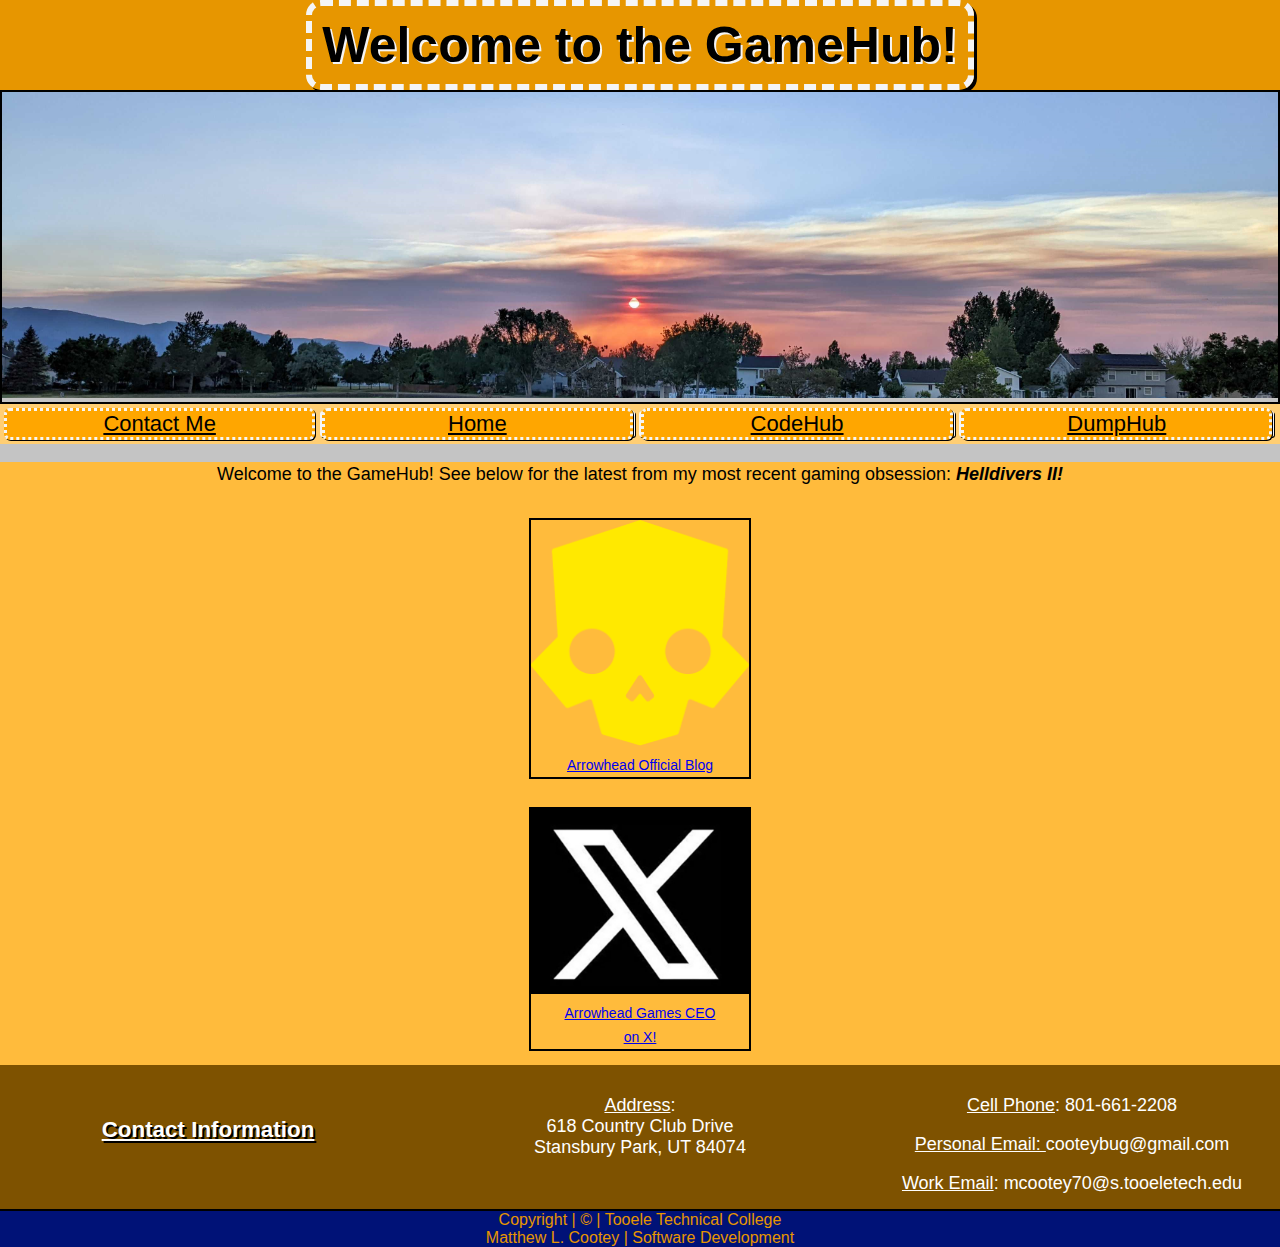
<file: index1.html>
<!DOCTYPE html>
<html lang="en">
<head>
    <link rel="stylesheet" href="Style/styles.css">
    <title>FunKooT->GameHub</title>
</head>
<body>
    <header><h1>Welcome to the GameHub!</h1></header>
    <section class="banner">
        <img src="Resources/Banner.png" alt="std_banner"> <!-- All html's will use this banner for the header -->
    </section>
    <nav class="altnav">
        <ul>
            <a href="#contactinfo"><li>Contact Me</li></a> <!-- Make this a hover container, brings you to the section at the bottom of the page with the information [Maybe have it 'focus' or select the section in case you are zoomed out] -->
            <a href="index.html"><li>Home</li></a> <!-- This will link to html that has some generic gaming stuff -->
            <a href="index2.html"><li>CodeHub</li></a> <!-- This will link to empty html projects that reference previous projects -->
            <a href="index3.html"><li>DumpHub</li></a> <!-- This will just list a couple ideas I have had in the past -->
        </ul>
    </nav>
    <main class="gamebio"> <!-- I'll have this function as a basic biography page, with linked keywords to the same navigation spaces as the nav-bar -->
        <article class="imghub1">
            <p>Welcome to the GameHub! See below for the latest from my most recent gaming obsession: <strong><em>Helldivers II!</em></strong></p>
            <section>
                <article>
                    <figure class="gamehub">
                        <a href="https://www.arrowheadgamestudios.com/blog/" target="_blank">
                            <img src="Resources/Helldivers2logo.png" alt="arrowhead blog" class="ghimg1">
                            <figcaption>
                                Arrowhead Official Blog
                            </figcaption>
                        </a>
                    </figure>
                </article>
                <article>
                    <figure class="gamehub">
                        <a href="https://twitter.com/pilestedt?lang=en" target="_blank">
                            <img src="Resources/XLogo.png" alt="ceo twitter" class="ghimg2">
                                <figcaption>
                                    Arrowhead Games CEO 
                                    <br>on X!</a>
                                </figcaption>
                        </a>
                    </figure>
                </article>
            </section>
        </article>
    </main>
    <section class="contactinfo"> <!-- This will be contact information / address; This will be where the 'contact' nav item will move the page to -->
        <h3><a id="contactinfo">Contact Information</a></h3>
        <p><u>Address</u>: 
            <br>618 Country Club Drive<br>Stansbury Park, UT 84074</p>
        <p><u>Cell Phone</u>: 801-661-2208</p>
        <p><u>Personal Email: </u>cooteybug@gmail.com</p>
        <p><u>Work Email</u>: mcootey70@s.tooeletech.edu</p>
    </section>
    <footer class="copyright">Copyright | © | Tooele Technical College<br>Matthew L. Cootey | Software Development</footer> <!-- Same Footer for each page -->
</body>
</html>


<!-- 
    1. Create basic home page
    2. Provide 1 img per page
-->
</file>
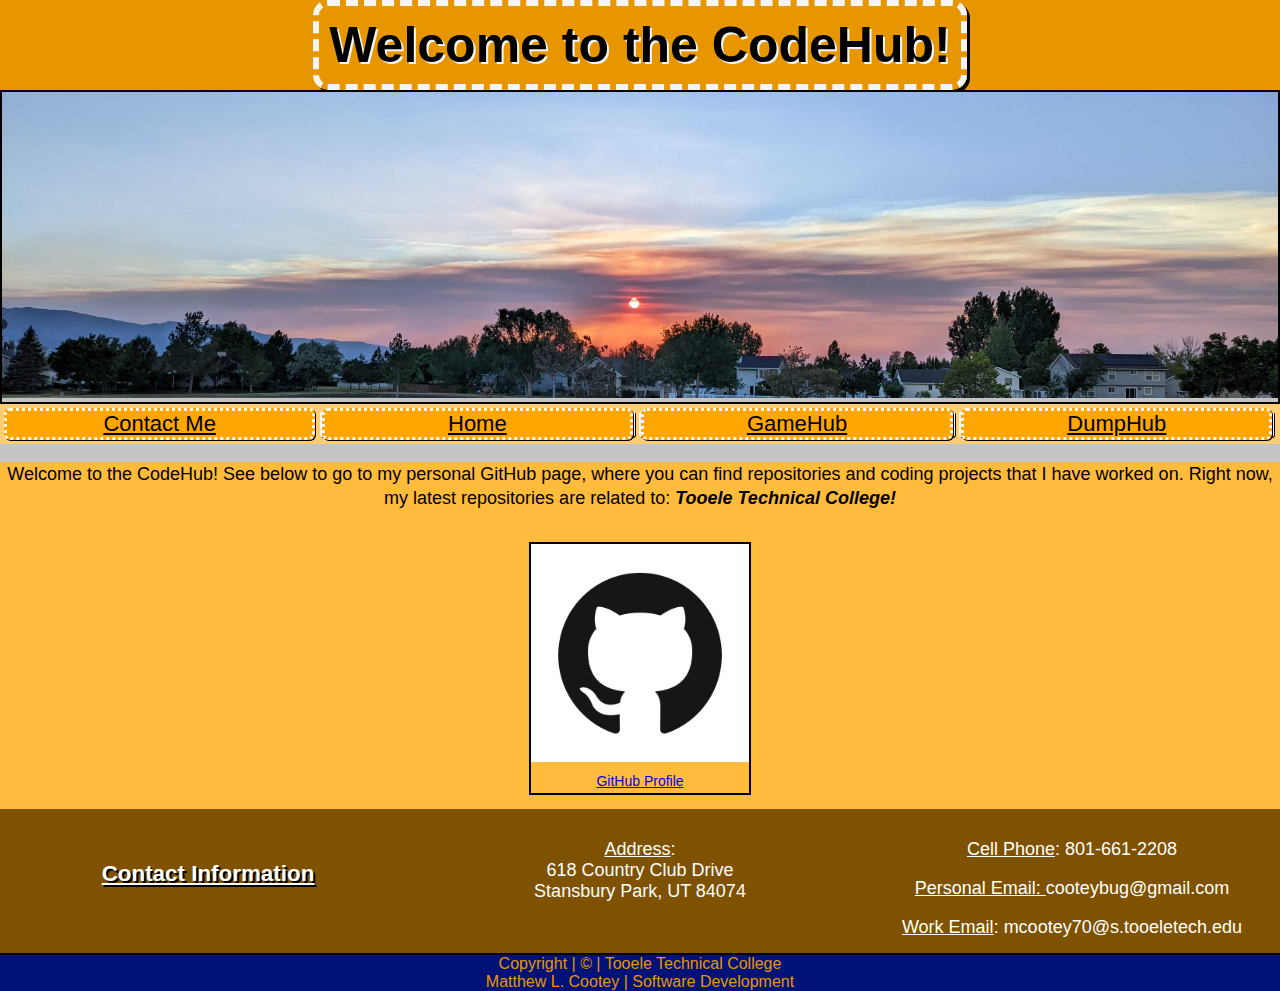
<file: index2.html>
<!DOCTYPE html>
<html lang="en">
<head>
    <link rel="stylesheet" href="Style/styles.css">
    <title>FunKooT->CodeHub</title>
</head>
<body>
    <header><h1>Welcome to the CodeHub!</h1></header>
    <section class="banner">
        <img src="Resources/Banner.png" alt="std_banner"> <!-- All html's will use this banner for the header -->
    </section>
    <nav class="altnav">
        <ul>
            <a href="#contactinfo"><li>Contact Me</li></a> <!-- Make this a hover container, brings you to the section at the bottom of the page with the information [Maybe have it 'focus' or select the section in case you are zoomed out] -->
            <a href="index.html"><li>Home</li></a> <!-- This will link to html that has some generic gaming stuff -->
            <a href="index1.html"><li>GameHub</li></a> <!-- This will link to empty html projects that reference previous projects -->
            <a href="index3.html"><li>DumpHub</li></a> <!-- This will just list a couple ideas I have had in the past -->
        </ul>
    </nav>
    <main class="gamebio"> <!-- I'll have this function as a basic biography page, with linked keywords to the same navigation spaces as the nav-bar -->
        <article class="imghub2">
            <p>Welcome to the CodeHub! See below to go to my personal GitHub page, where you can find repositories and coding projects that I have worked on. Right now, my latest repositories are related to: <strong><em>Tooele Technical College!</em></strong></p>
            <section>
                <figure class="codehub">
                    <article>
                        <a href="https://github.com/FunKodeT" target="_blank">
                            <img src="Resources/github.png" alt="github profile">
                            <figcaption>
                                GitHub Profile
                            </figcaption></a>
                    </article>
                </figure>
            </section>
        </article>
    </main>
    <section class="contactinfo"> <!-- This will be contact information / address; This will be where the 'contact' nav item will move the page to -->
        <h3><a id="contactinfo">Contact Information</a></h3>
        <p><u>Address</u>: 
            <br>618 Country Club Drive<br>Stansbury Park, UT 84074</p>
        <p><u>Cell Phone</u>: 801-661-2208</p>
        <p><u>Personal Email: </u>cooteybug@gmail.com</p>
        <p><u>Work Email</u>: mcootey70@s.tooeletech.edu</p>
    </section>
    <footer class="copyright">Copyright | © | Tooele Technical College<br>Matthew L. Cootey | Software Development</footer> <!-- Same Footer for each page -->
</body>
</html>


<!-- 
    1. Create basic home page
    2. Provide 1 img per page
-->
</file>
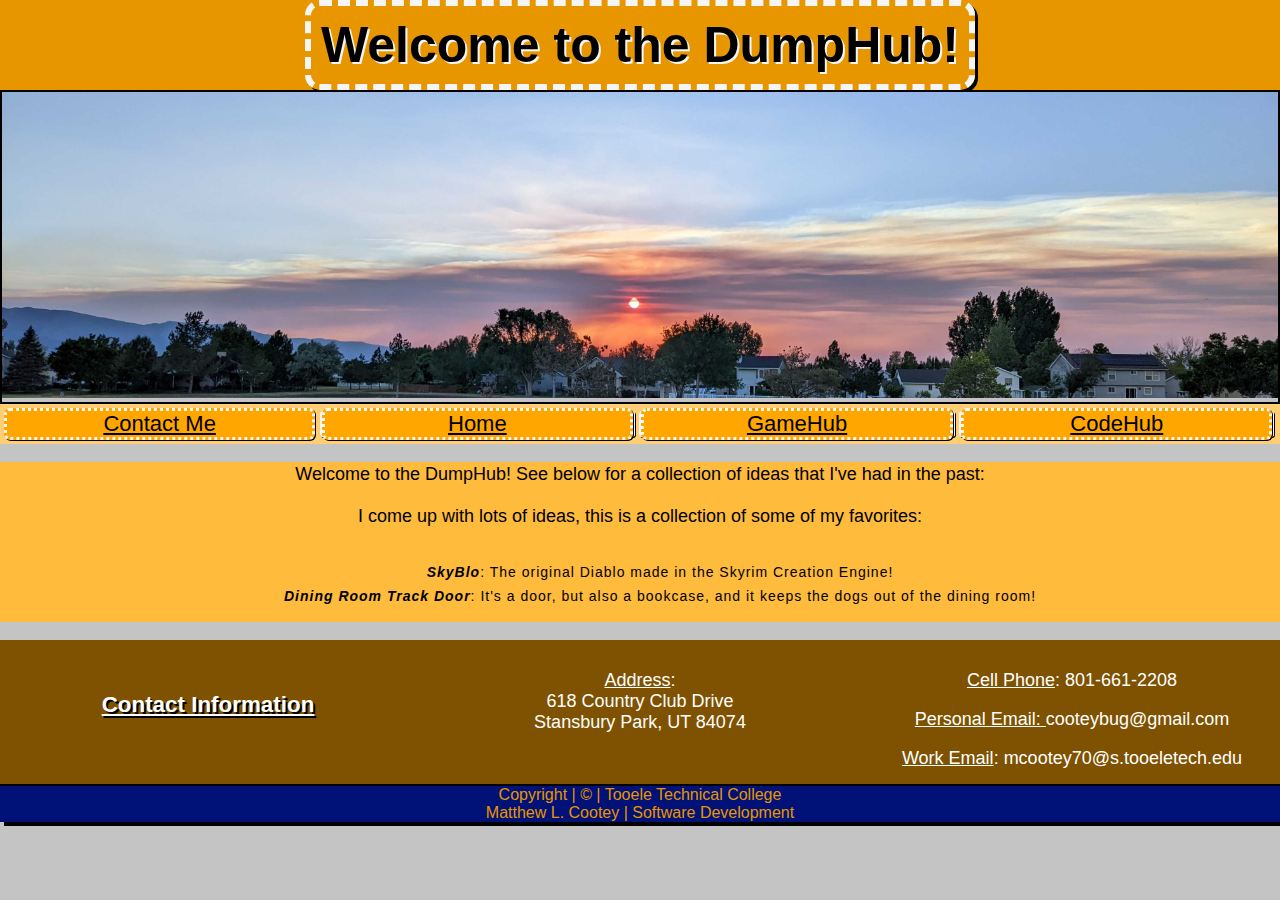
<file: index3.html>
<!DOCTYPE html>
<html lang="en">
<head>
    <link rel="stylesheet" href="Style/styles.css">
    <title>FunKooT->DumpHub</title>
</head>
<body>
    <header><h1>Welcome to the DumpHub!</h1></header>
    <section class="banner">
        <img src="Resources/Banner.png" alt="std_banner"> <!-- All html's will use this banner for the header -->
    </section>
    <nav class="altnav">
        <ul>
            <a href="#contactinfo"><li>Contact Me</li></a> <!-- Make this a hover container, brings you to the section at the bottom of the page with the information [Maybe have it 'focus' or select the section in case you are zoomed out] -->
            <a href="index.html"><li>Home</li></a> <!-- This will link to html that has some generic gaming stuff -->
            <a href="index1.html"><li>GameHub</li></a> <!-- This will link to empty html projects that reference previous projects -->
            <a href="index2.html"><li>CodeHub</li></a> <!-- This will just list a couple ideas I have had in the past -->
        </ul>
    </nav>
    <main class="dumpbio"> <!-- I'll have this function as a basic biography page, with linked keywords to the same navigation spaces as the nav-bar -->
        <article class="imghub3">
            <p>Welcome to the DumpHub! See below for a collection of ideas that I've had in the past:</p>
            <section>
                <p>I come up with lots of ideas, this is a collection of some of my favorites:
                    <ol class="dumphub">
                        <li><strong><em>SkyBlo</em></strong>: The original Diablo made in the Skyrim Creation Engine!</li>
                        <li><strong><em>Dining Room Track Door</em></strong>: It's a door, but also a bookcase, and it keeps the dogs out of the dining room!</li>
                    </ol>
                </p>
            </section>
        </article>
    </main>
    <section class="contactinfo"> <!-- This will be contact information / address; This will be where the 'contact' nav item will move the page to -->
        <h3><a id="contactinfo">Contact Information</a></h3>
        <p><u>Address</u>: 
            <br>618 Country Club Drive<br>Stansbury Park, UT 84074</p>
        <p><u>Cell Phone</u>: 801-661-2208</p>
        <p><u>Personal Email: </u>cooteybug@gmail.com</p>
        <p><u>Work Email</u>: mcootey70@s.tooeletech.edu</p>
    </section>
    <footer class="copyright">Copyright | © | Tooele Technical College<br>Matthew L. Cootey | Software Development</footer> <!-- Same Footer for each page -->
</body>
</html>
</file>
<file: Style/styles.css>
/* General */

body, ul, li, h1, h2, a{
    margin: 0;
    padding: 0;
    font-family: Arial;
}
body{
    background-color: #c4c4c4;
}

/* Header */

header{
    background-color: #e79600;
    text-align: center;
    font-size: 25px;
    text-shadow: 2px 2px whitesmoke;
    width: 100%;
    z-index: 1;
    box-shadow: 4px 4px black;
}
header h1{
    display: inline-block;
    border: 6px dashed whitesmoke;
    color: black;
    padding: 10px;
    border-radius: 15px;
    box-shadow: 3px 3px black;
}

/* Banner */

.banner{
    border: 2px solid black;
    box-sizing: border-box;
}

/* Navigation */

nav{
    background-color: #ffce73;
    position: sticky;
    box-sizing: border-box;
    width: 100%;
    padding: 4px;
}
nav ul{
    white-space: nowrap;
    margin: 0 auto;
}
nav li{
    width: 20%;
    display: inline-block;
    font-size: 20px;
}
nav li:first-child{
    width: 24%;
    background-color: #ffa600;
    text-align: center;
    text-decoration: underline;
    font-size: 22px;
    border: 3px dotted whitesmoke;
    color: black;
    box-shadow: 1px 1px black;
    border-radius: 6px;
}
nav a:nth-child(2){
    width: 24%;
    background-color: #ffbb3c;
    text-align: center;
    font-size: 20px;
    border: 2px solid whitesmoke;
    color: white;
    box-shadow: 1px 1px black;
    border-radius: 3px;
}
nav a:nth-child(3){
    width: 24%;
    background-color: #ffbb3c;
    text-align: center;
    font-size: 20px;
    border: 2px solid whitesmoke;
    color: white;
    box-shadow: 1px 1px black;
    border-radius: 3px;    
}
nav a:nth-child(4){
    width: 24%;
    background-color: #ffbb3c;
    text-align: center;
    font-size: 20px;
    border: 2px solid whitesmoke;
    color: rgb(49, 49, 49);
    box-shadow: 1px 1px black;
    border-radius: 3px;    
}

/* Main Content */

main{
    background-color: #ffbb3c;
    line-height: 1.5em;
}
p{
    text-align: center;
    font-size: 18px;
}
/* Images */
img{
    width: auto;
    height: auto;
    max-width: 100%;
    margin: 0px auto;
}
article p img{
    border-top: 2px solid black;
    border-bottom: 2px solid black;
    margin: 0;
    padding: 0;
}

/* Contact Information */

.contactinfo{
    background-color: #7e5200;
    color: white;
    column-count: 3;
    padding-top: 30px;
    padding-bottom: 15px;
}

section h3{
    text-align: center;
    font-size: 1.4em;
    text-shadow: 2px 2px black;
    text-decoration: underline;
}

/* Footer */

footer{
    background-color: #001277;
    width: 100%;
    box-shadow: 4px 4px black;
    border-top: 2px solid black;
    text-align: center;
    font-size: 16px;
    color: #e79600;
}

/* Pseduo Classes */

nav li:first-child:hover{
    position: relative;
    top: -4px;
}
nav li:nth-child(2):hover{
    position: relative;
    top: -4px;
}
nav li:nth-child(3):hover{
    position: relative;
    top: -4px;
}
nav li:nth-child(4):hover{
    position: relative;
    top: -4px;
}

/* GameHub Parts */

.imghub1{
    text-align: center;
    margin: 0 auto;
    padding: 0 auto;
}
.gamehub{
    border: 2px solid black;
    text-align: center;
    font-size: 14px;
    display: inline-block;
    width: 17%;
}

/* CodeHub Parts */

.imghub2{
    text-align: center;
    margin: 0 auto;
    padding: 0 auto;
}
.codehub{
    border: 2px solid black;
    text-align: center;
    font-size: 14px;
    display: inline-block;
    width: 17%;
}

/* DumpHub Parts */

.imghub3{
    text-align: center;
    margin: 0 auto;
    padding: 0 auto;
}
.dumphub{
    display: inline-block;
    list-style-type: none;
    letter-spacing: 2px;
    letter-spacing: 1px;
    text-align: center;
    font-size: 14px;
    display: inline-block;
    width: 75%;
}
</file>
